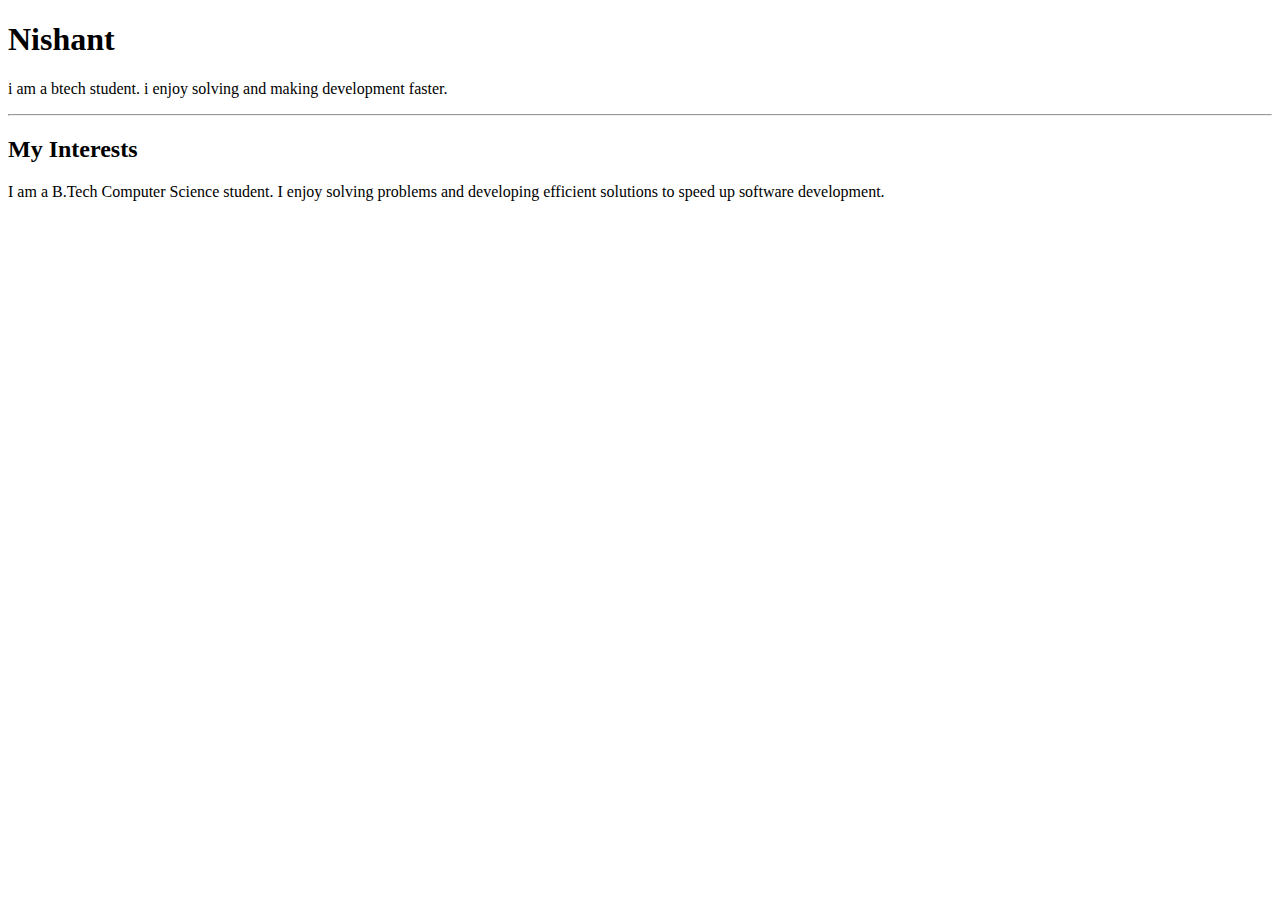
<file: index.html>
<!DOCTYPE html>
<html lang="en">
<head>
    <meta charset="UTF-8">
    <meta name="viewport" content="width=device-width, initial-scale=1.0">
    <title>MY BASIC INTRO</title>
</head>
<body>
    <h1>Nishant</h1>
    <p>i am a btech student. i enjoy solving and making development faster.</p>

    <hr>

    <h2>My Interests</h2>
    <p>I am a B.Tech Computer Science student. I enjoy solving problems and developing efficient solutions to speed up software development.</p>
    
</body>
</html>
</file>
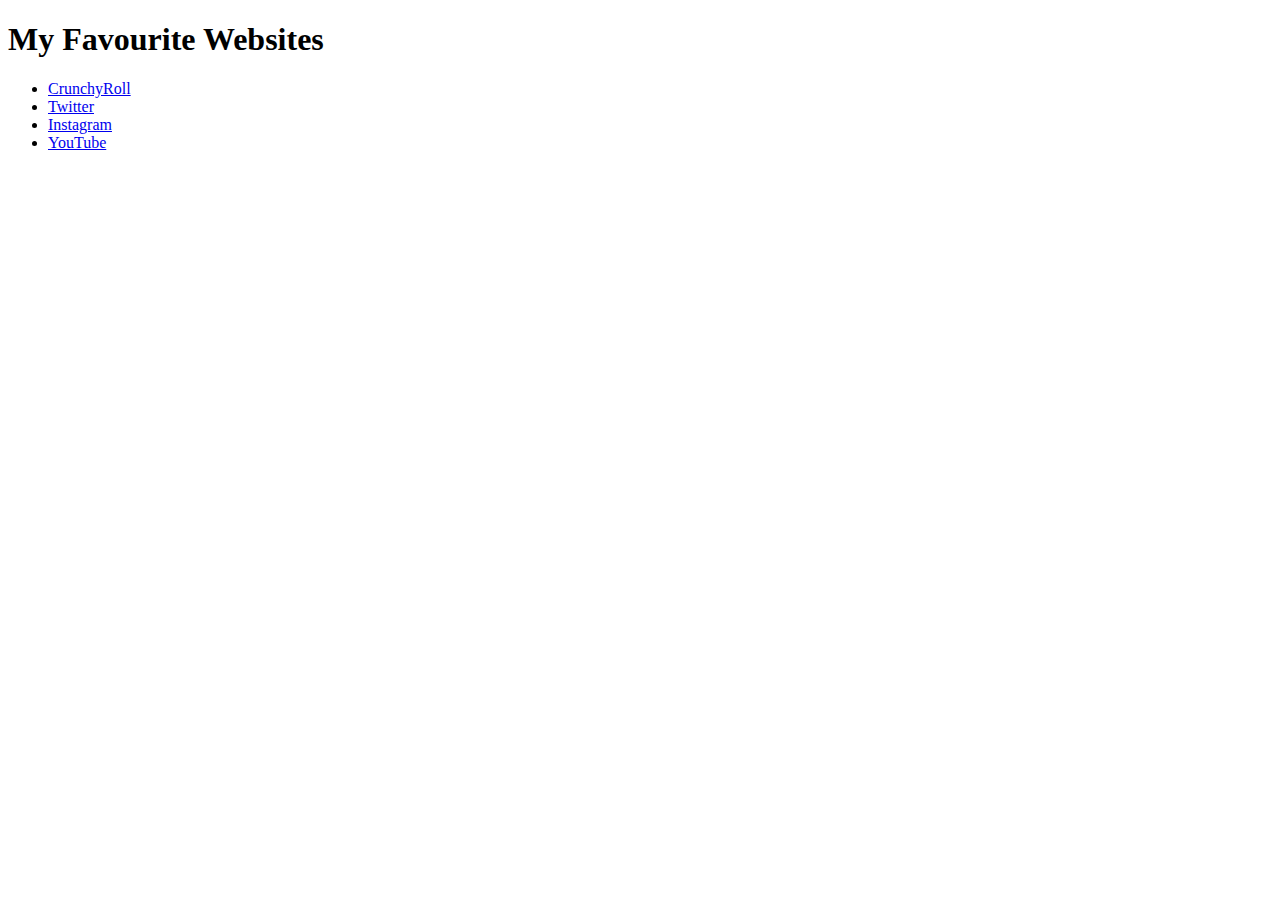
<file: Lab 02/my_fav_website.html>
<!DOCTYPE html>
<html lang="en">
<head>
    <meta charset="UTF-8">
    <meta name="viewport" content="width=device-width, initial-scale=1.0">
    <title>My Favourite Website</title>
</head>
<body>
    <h1>My Favourite Websites</h1>
    <ul>
        <li><a href="https://www.crunchyroll.com" target="_blank">CrunchyRoll</a></li>
        <li><a href="https://www.twitter.com" target="_blank">Twitter</a></li>
        <li><a href="https://www.instagram.com" target="_blank">Instagram</a></li>
        <li><a href="https://www.youtube.com" target="_blank">YouTube</a></li>
    </ul>
</body>
</html>
</file>
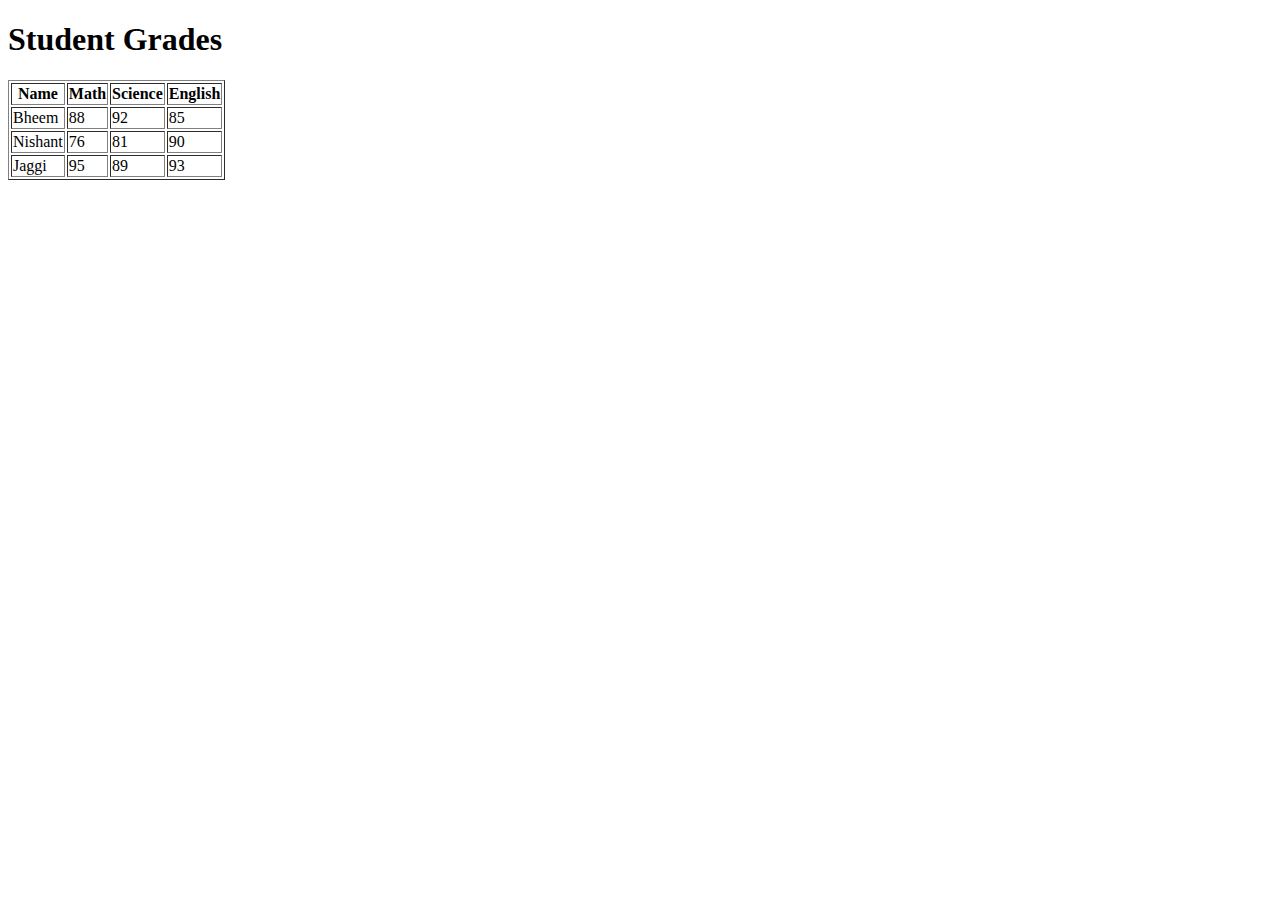
<file: Lab 03/q1.html>
<!DOCTYPE html>
<html lang="en">
<head>
  <meta charset="UTF-8">
  <title>Student Grades</title>
</head>
<body>
  <h1>Student Grades</h1>
  <table border="1">
    <tr>
      <th>Name</th>
      <th>Math</th>
      <th>Science</th>
      <th>English</th>
    </tr>
    <tr>
      <td>Bheem </td>
      <td>88</td>
      <td>92</td>
      <td>85</td>
    </tr>
    <tr>
      <td>Nishant</td>
      <td>76</td>
      <td>81</td>
      <td>90</td>
    </tr>
    <tr>
      <td>Jaggi</td>
      <td>95</td>
      <td>89</td>
      <td>93</td>
    </tr>
  </table>
</body>
</html>
</file>
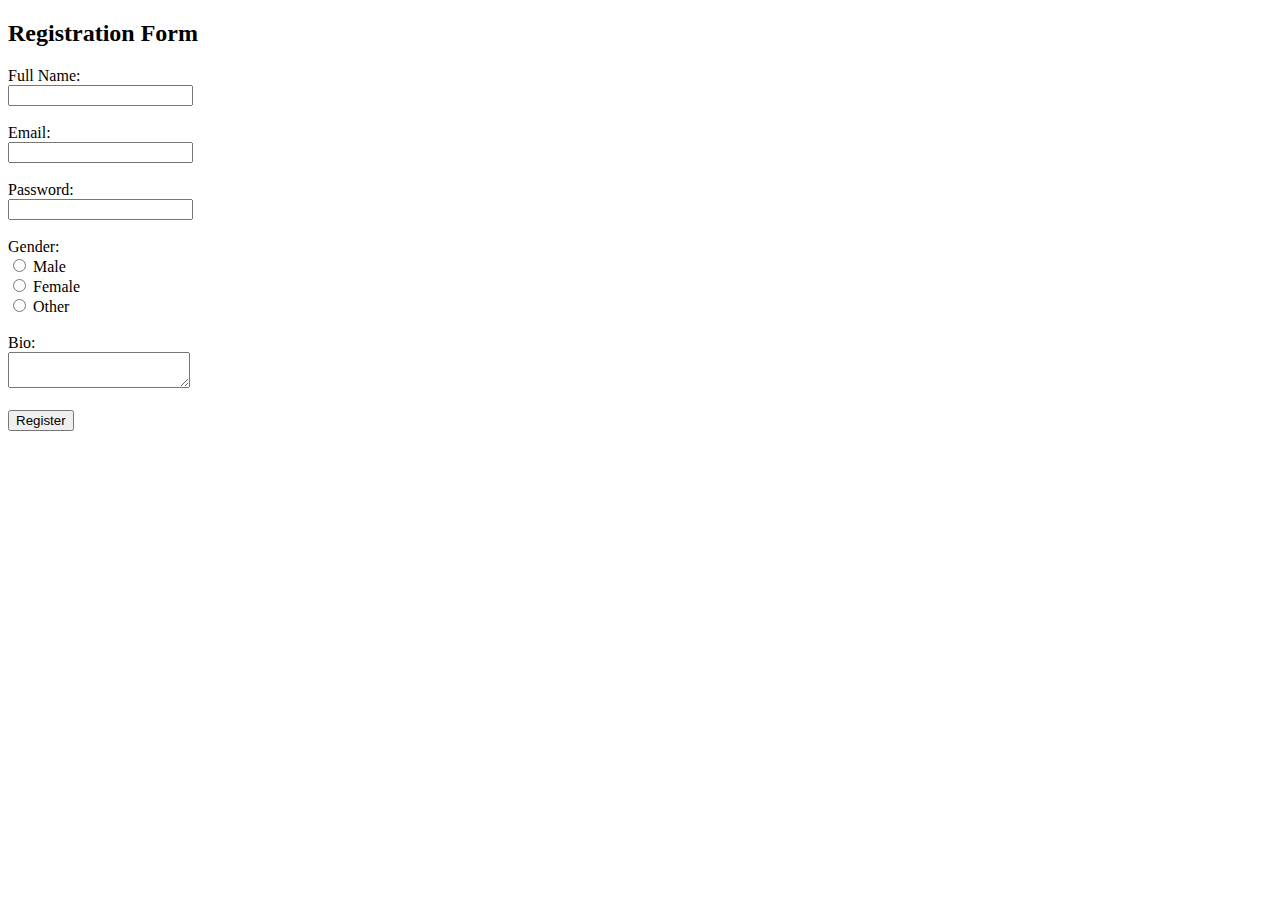
<file: Lab 03/q2.html>
<!DOCTYPE html>
<html>
<head>
  <title>Registration Form</title>
</head>
<body>
  <h2>Registration Form</h2>
  <form>
    <label for="fullname">Full Name:</label><br>
    <input type="text" id="fullname" name="fullname"><br><br>

    <label for="email">Email:</label><br>
    <input type="email" id="email" name="email"><br><br>

    <label for="password">Password:</label><br>
    <input type="password" id="password" name="password"><br><br>

    <label>Gender:</label><br>
    <input type="radio" id="male" name="gender" value="Male">
    <label for="male">Male</label><br>
    <input type="radio" id="female" name="gender" value="Female">
    <label for="female">Female</label><br>
    <input type="radio" id="other" name="gender" value="Other">
    <label for="other">Other</label><br><br>

    <label for="bio">Bio:</label><br>
    <textarea id="bio" name="bio"></textarea><br><br>

    <button type="submit">Register</button>
  </form>
</body>
</html>
</file>
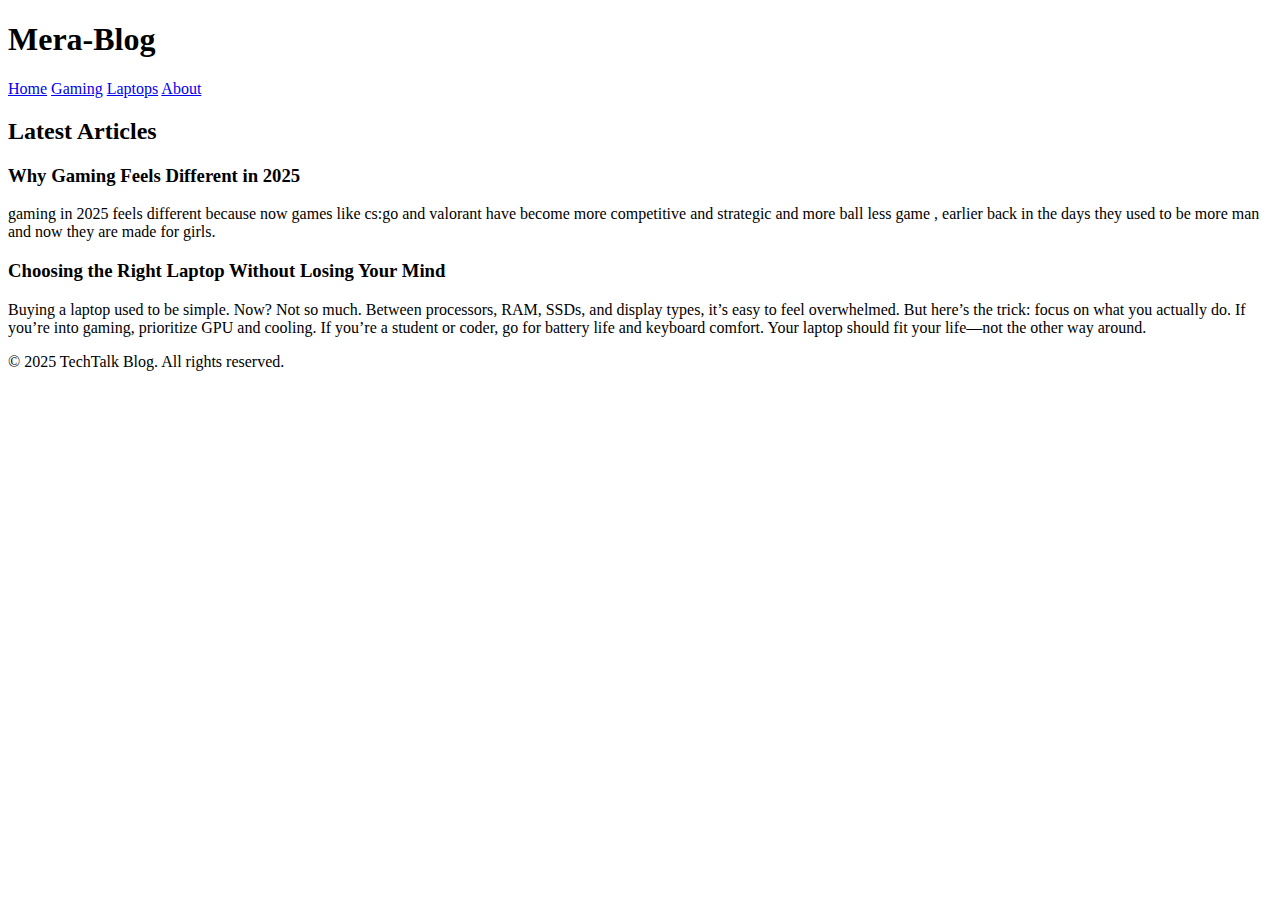
<file: Lab 03/q3.html>
<!DOCTYPE html>
<html lang="en">
<head>
  <meta charset="UTF-8">
  <title>MY BLOG</title>
</head>
<body>

  <header>
    <h1>Mera-Blog</h1>
    <nav>
      <a href="#">Home</a>
      <a href="#">Gaming</a>
      <a href="#">Laptops</a>
      <a href="#">About</a>
    </nav>
  </header>

  <main>
    <section>
      <h2>Latest Articles</h2>

      <article>
        <h3>Why Gaming Feels Different in 2025</h3>
        <p>gaming in 2025 feels different because now games like cs:go and valorant have become more competitive and strategic and more ball less game , earlier back in the days they used to be more man and now they are made for girls.</p>
      </article>

      <article>
        <h3>Choosing the Right Laptop Without Losing Your Mind</h3>
        <p>Buying a laptop used to be simple. Now? Not so much. Between processors, RAM, SSDs, and display types, it’s easy to feel overwhelmed. But here’s the trick: focus on what you actually do. If you’re into gaming, prioritize GPU and cooling. If you’re a student or coder, go for battery life and keyboard comfort. Your laptop should fit your life—not the other way around.</p>
      </article>

    </section>
  </main>

  <footer>
    <p>&copy; 2025 TechTalk Blog. All rights reserved.</p>
  </footer>

</body>
</html>
</file>
